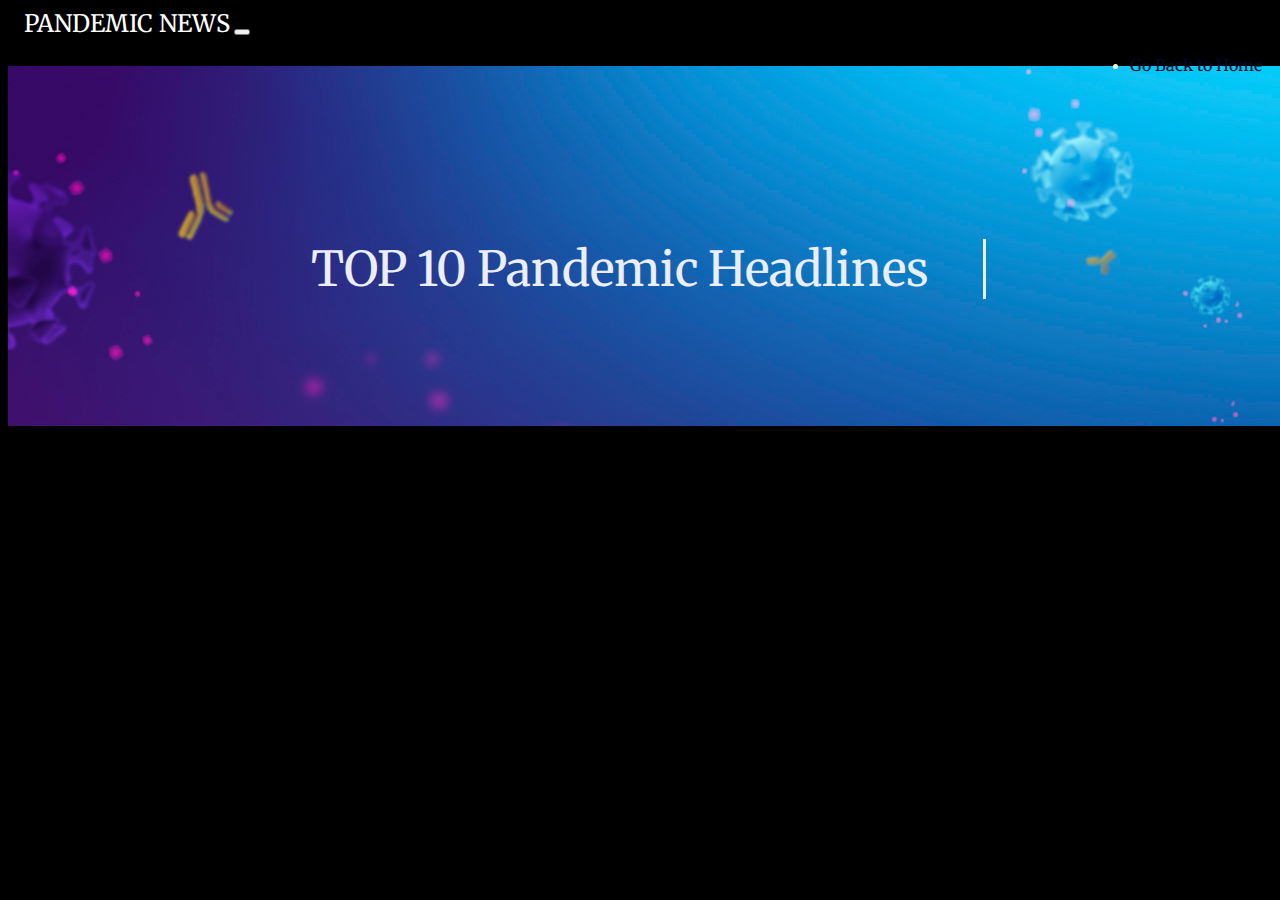
<file: news/index.html>
<!doctype html>
<html lang="en">

<head>
  <meta charset="utf-8">
  <meta name="viewport" content="width=device-width, initial-scale=1">
  <link href="https://cdn.jsdelivr.net/npm/bootstrap@5.0.1/dist/css/bootstrap.min.css" rel="stylesheet"
    integrity="sha384-+0n0xVW2eSR5OomGNYDnhzAbDsOXxcvSN1TPprVMTNDbiYZCxYbOOl7+AMvyTG2x" crossorigin="anonymous">
  <link rel="stylesheet" href="styles.css">
  <link rel="stylesheet" href="https://unpkg.com/aos@next/dist/aos.css" />
  <script src="https://ajax.googleapis.com/ajax/libs/jquery/3.5.1/jquery.min.js"></script>

  <title>Pandemic News</title>
  <link rel="icon" type="image/x-icon" href="/img/favicon.ico">
</head>

<body>

  <nav class="navbar navbar-expand-lg navbar-dark bg-dark navbar-rounded shadow-lg fixed-top"  >
    <div class="container-fluid">
      <a class="navbar-brand" href="index.html">PANDEMIC NEWS</a>
      <button class="navbar-toggler" type="button" data-bs-toggle="collapse" data-bs-target="#navbarNav"
        aria-controls="navbarNav" aria-expanded="false" aria-label="Toggle navigation">
        <span class="navbar-toggler-icon"></span>
      </button>
      <div class="collapse navbar-collapse" id="navbarNav">
        <ul class="navbar-nav">
          <li class="nav-item">
            <a class="nav-link" aria-current="page" href="../index.html">Go Back to Home</a>
          </li>
        </ul>
      </div>
    </div>
  </nav>
  
  <div class=" heading-container">
    <div class="wrapper">
      <div class="typing-demo">
        TOP 10 Pandemic Headlines
      </div>
    </div>
  </div>

  <div class="containers">
    <div class="row" id="News-accordion">
    </div>
  </div>

  <script src="https://cdn.jsdelivr.net/npm/bootstrap@5.0.1/dist/js/bootstrap.bundle.min.js"
    integrity="sha384-gtEjrD/SeCtmISkJkNUaaKMoLD0//ElJ19smozuHV6z3Iehds+3Ulb9Bn9Plx0x4"
    crossorigin="anonymous"></script>
  <script src="index.js"></script>
  <script src="https://unpkg.com/aos@next/dist/aos.js"></script>
  <script>
    AOS.init(
      {
        offset: 400,
        duration: 1000
      }
    );
  </script>

</body>

</html>
</file>
<file: news/styles.css>
@import url('https://fonts.googleapis.com/css2?family=Staatliches&display=swap');

@import url('https://fonts.googleapis.com/css2?family=Roboto:wght@900&family=Staatliches&display=swap');

@import url('https://fonts.googleapis.com/css2?family=Merriweather:wght@700&family=Roboto:wght@900&family=Staatliches&display=swap');

@import url('https://fonts.googleapis.com/css2?family=Lora&family=Merriweather:wght@700&family=Roboto:wght@900&family=Staatliches&display=swap');

body{
  background-color: black;
}

.news-image {
    height: 50%;
    border-top-left-radius: 2rem;
    border-top-right-radius: 2rem;
}
.wrapper {
    
    display: flex;
    align-items: center;
    justify-content: center;
    height: 45vh;
  }
  
  .typing-demo {
    width: 42rem;
    animation: typing 2s steps(15), blink .5s step-end infinite alternate;
    white-space: nowrap;
    overflow: hidden;
    border-right: 3px solid;
    font-family: 'Merriweather', serif;
    font-size: 3rem;
    color: rgb(235, 237, 247);
  }
  
  @keyframes typing {
    from {
      width: 0;
    }
  }
      
  @keyframes blink {
    50% {
      border-color: transparent;
    }
  }
.card {
    display: inline-block ;
    margin-left: 1rem;
    margin-right: 1rem;
    padding: 1rem;
    width: 95%;
    height: 80%;
    overflow: auto;
    border-radius: 2rem;
    font-size: 1rem;
    box-shadow: 10px 10px 5px #aaaaaa;
    background-image: none;
}
.heading-container {
    width:100vw;
    height: 40vh;
    background-image: url("background-edit.jpg");
    background-size: cover;
    background-repeat: no-repeat;
    margin-top:3vh;
    margin-bottom: 3vh;
}

.card-title {
    font-family: 'Merriweather', serif;
}
.card-text{
    font-family: 'Lora', serif;
}
.card-link {
    font-family: 'Lora', serif;
}
a {
    color:rgb(8, 8, 43);
    text-decoration: none;
}
a:hover {
    color: blue;
    text-decoration: underline;
}

@media (min-width: 992px){
.navbar-expand-lg .navbar-collapse {
    display: flex!important;
    flex-basis: auto;
    position: relative;
}
.navbar-expand-lg .navbar-nav {
    position: absolute;
    flex-direction: row;
    right: 10px;
}
}

.nav-item{
    font-family: 'Merriweather', serif;
    font-size: 1rem;
    color:white !important;
}
.navbar-brand{
    font-family: 'Merriweather', serif;
    font-size: 1.5rem;
    padding-left: 1rem;
    color: white;
}
.navbar-nav .nav-item.active .nav-link,
.navbar-nav .nav-item:hover .nav-link {
    color: rgb(255, 255, 255);
    background-color: rgb(65, 63, 63);
    text-decoration: none;
}
</file>
